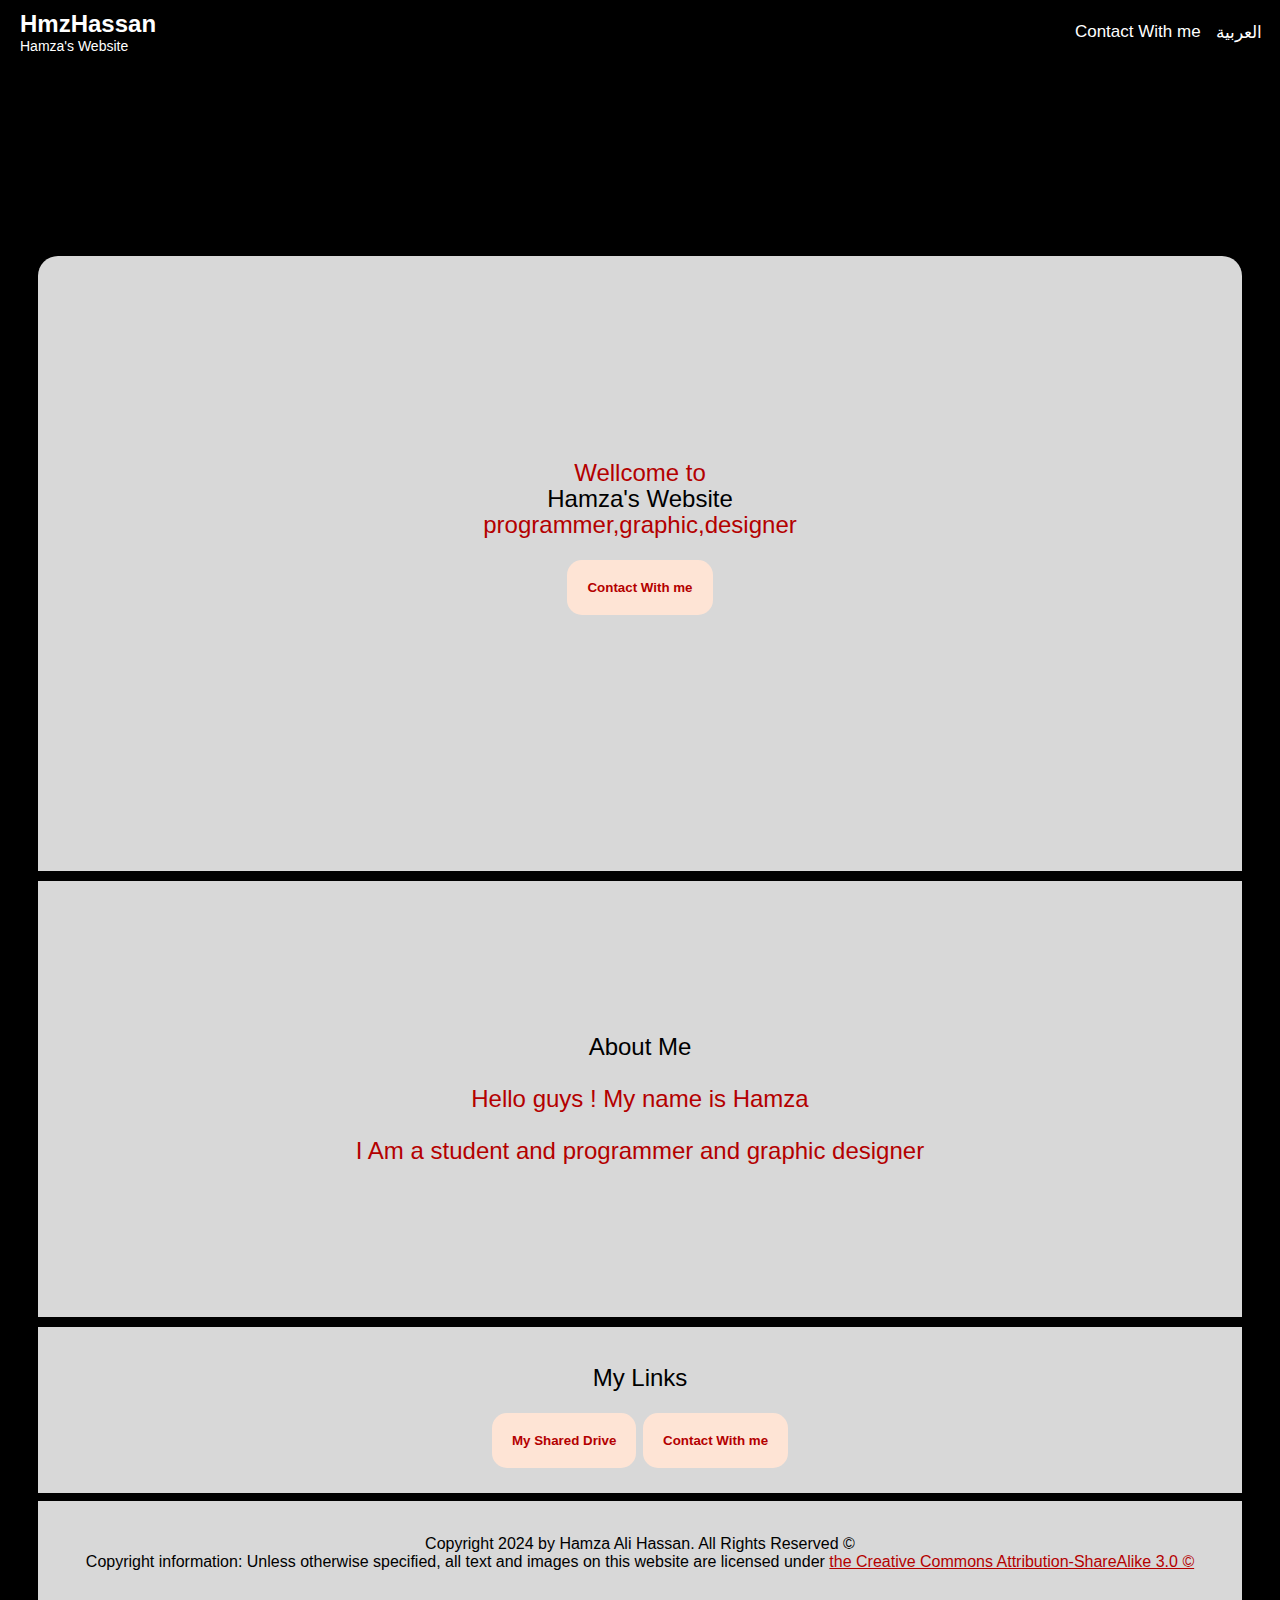
<file: index.html>
<!DOCTYPE html>
<html lang="ar">
<head>
    <meta charset="UTF-8">
    <meta name="viewport" content="width=device-width, initial-scale=1.0">
    <title>HmzHassan</title>
    <link rel="stylesheet" href="styles.css">
</head>
<body>
    <div class="header">
        <a href="/" class="title-container">
            <div class="title">HmzHassan</div>
            <div class="subtitle">Hamza's Website</div>
        </a>
        <div class="links">
            <a href="#">Contact With me</a>
            <a href="#">العربية</a>
        </div>
    </div>

    <div class="wellcome">
     <div class="center"> 
        <p style="color:#B40000;margin-bottom: 10px;">Wellcome to</p>
        <p>Hamza's Website</p>
        <p style="color:#B40000;margin-top: 10px;">programmer,graphic,designer</p>
        <button class="contact"><strong>Contact With me</strong></button>
    </div>
    

        
    </div>
    <div class="About">
        <p>About Me</p>
        <p style="color:#B40000;">Hello guys ! My name is Hamza</p>
        <p style="color:#B40000;">I Am a student and programmer and graphic designer</p>


    </div>
    
    <div class="link">
        <p>My Links</p  >
        <button class="contact"><strong>My Shared Drive</strong></button>
        <button class="contact"><strong>Contact With me</strong></button>

    </div>
</body>
<footer class="foot">
    <p>Copyright 2024 by Hamza Ali Hassan. All Rights Reserved ©</p>
    <p>Copyright information: Unless otherwise specified, all text and images on this website are licensed under <a href="https://creativecommons.org/licenses/by-sa/3.0/" target="_blank"> the Creative Commons Attribution-ShareAlike 3.0 ©</a> </p>
</footer>
</html>
</file>
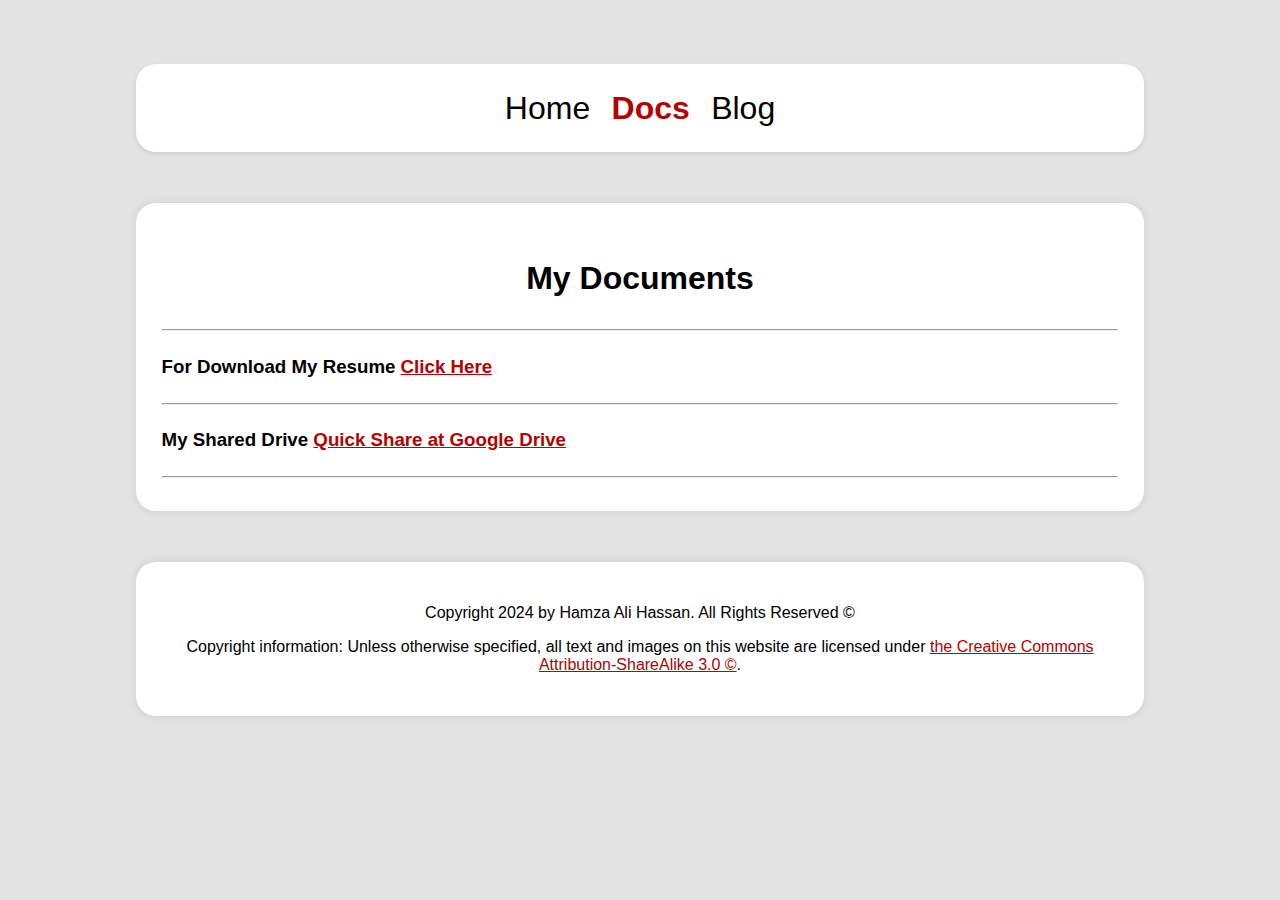
<file: assets/Documents/index.html>
<!DOCTYPE html>
<html lang="en">
<head>
    <meta charset="UTF-8">
    <meta name="viewport" content="width=device-width, initial-scale=1.0">
    <link rel="stylesheet" href="style.css">
    <title>HmzHassan | Docs</title>
    <link rel="icon" href="/assets/fevicon-hmzhassan.github.io.png">
</head>
<body class="body">
  
   <div class="buttons sticky">
    &nbsp;<a style="font-size: xx-large; text-decoration: none; margin-left: 4px; margin-right: 4px; color: black;" href="/index.html">Home</a>&nbsp;
    &nbsp;<a style="font-size: xx-large; text-decoration: none; margin-left: 4px; margin-right: 4px;" href="index.html"><strong>Docs</strong></a>&nbsp;
    &nbsp;<a style="font-size: xx-large; text-decoration: none; margin-left: 4px; margin-right: 4px; color: black;" href="/Blog/index.html">Blog</a>&nbsp;
   </div>

   <div class="text">
       <h1 style="text-align: center;">My Documents</h1>
       <hr>
       <h3>For Download My Resume <a href="https://drive.google.com/file/d/144C5Z5ZaN479FSwBDF66Znwbp7Y_J6Qb/view?usp=drive_link">Click Here</a></h3>
       <hr>
       <h3>My Shared Drive <a href="https://drive.google.com/drive/folders/15yxv4xr-ijeqjfXqhkRv5lC61ioeAhk1?usp=sharing" target="_blank">Quick Share at Google Drive</a></h3>
       <hr>
  
    </div>
 
</body>
<footer class="footer">
    <p>Copyright 2024 by Hamza Ali Hassan. All Rights Reserved ©
    </p>
    <p>Copyright information: Unless otherwise specified, all text and images on this website are licensed under <a href="https://creativecommons.org/licenses/by-sa/3.0/" target="_blank">the Creative Commons Attribution-ShareAlike 3.0 ©</a>.</p>
</footer>
</html>
</file>
<file: styles.css>
body {
    margin: 0;
    font-family:'Segoe UI', Tahoma, Geneva, Verdana, sans-serif;
    background-color: black
}

.header {
    background-color: black;
    color: white;
    padding: 10px 20px;
    display: flex;
    justify-content: space-between;
    align-items: center;
    position: fixed;
    top: 0;
    width: 97%;
    z-index: 1000;
  
    

}

.header .title-container {
    text-decoration: none;
    color: inherit;
    display: flex;
    flex-direction: column;
}

.header .title {
    font-size: 24px;
    font-weight: bold;
}

.header .subtitle {
    font-size: 14px;
}

.header .links {
    display: flex;
    gap: 15px;
}

.header .links a {
    color: rgb(255, 255, 255);
    text-decoration: none;
    font-size: 17px;
}

.wellcome{
    font-family: 'Segoe UI', Tahoma, Geneva, Verdana, sans-serif;
    margin-right: 3vw;
    margin-left: 3vw;
    margin-top: 20vw;
    padding: 2vw;
    padding-top: 15vw;
    padding-bottom: 20vw;
    background-color: #D8D8D8;
    border-top-left-radius: 20px;
    border-top-right-radius: 20px;
    font-size: x-large;

}

.center{
    text-align: center;
    line-height: 2px;
    font-size: x-large;
}

.About{
    font-family: 'Segoe UI', Tahoma, Geneva, Verdana, sans-serif;
    margin-right: 3vw;
    margin-left:3vw;
    margin-top: 10px;
    margin-bottom: 10px;
    padding: 2vw;
    padding-left: 19vw;
    padding-right: 19vw;
    padding-top: 10vw;
    padding-bottom: 10vw;
    background-color: #D8D8D8;
    text-align: center;
    font-size: x-large;
    

}

.link{
    font-family: 'Segoe UI', Tahoma, Geneva, Verdana, sans-serif;
    margin-right: 3vw;
    margin-left: 3vw;
    margin-top: 8px;
    padding: 2vw;
    padding-left: 19vw;
    padding-right: 19vw;
    line-height: 2px;
    background-color: #D8D8D8;
    text-align: center;
    font-size: x-large;
    
}



.contact{
    background-color: #FEE4D5;
    border: none;
    border-radius: 15px;
    padding: 20px;
    margin-top: 10px;
    color: #b40000;
    cursor: pointer;
        transition: background-color 0.3s, color 0.3s;
    
}
.contact:hover {
    background-color: #b40000;
    color: #FEE4D5;
}

.foot{
    font-family: 'Segoe UI', Tahoma, Geneva, Verdana, sans-serif;
    margin-right: 3vw;
    margin-left: 3vw;
    margin-top: 8px;
    padding: 2vw;
    
    line-height: 2px;
    background-color: #D8D8D8;
    text-align: center;
   
    
}
a{
    color: #b40000;
}


@media (max-width: 768px) {
    .header {
        padding: 8px 15px;
    }

    .header .title {
        font-size: 1.5rem; /* حجم الخط للعنوان على الأجهزة الصغيرة */
    }

    .header .subtitle {
        font-size: 0.8rem; /* حجم الخط للنص الفرعي على الأجهزة الصغيرة */
    }

    .header .links a {
        font-size: 0.8rem; /* حجم الخط للروابط على الأجهزة الصغيرة */
    }

    .welcome {
        margin-top: 15vw;
        padding-top: 10vw;
        padding-bottom: 15vw;
        
    }

   

    .welcome p {
        font-size: 1.2rem;  /* حجم الخط للفقرة على الأجهزة الصغيرة */
    }

    .center {
        font-size: 1.2rem; /* حجم الخط للنص المركزي على الأجهزة الصغيرة */
    }

    .about {
        margin-top: 15vw;
        padding-top: 10vw;
        padding-bottom: 15vw;
    }

    .about h2 {
        font-size: 1.5rem; /* حجم الخط للعنوان على الأجهزة الصغيرة */
    }

    .about p {
        font-size: 1.2rem; 
    }

    .link {
        font-size: 1.2rem;  
    }

    .link h1 {
        font-size: 1.5rem; /* حجم الخط للعنوان على الأجهزة الصغيرة */
    }

    .contact {
        padding: 12px; /* تعديل حجم الحاشية للزر على الأجهزة الصغيرة */
    }

    .foot {
        padding: 2vw;
    }
}
</file>
<file: assets/Documents/style.css>
/* ملف style.css */

body {
    background-color: #e3e3e3; /* خلفية رمادية ناعمة */
    font-family: 'Segoe UI', Tahoma, Geneva, Verdana, sans-serif;
}  

.buttons {
    
    margin-left: 10vw;
    margin-right: 10vw;
    margin-top: 5vw;
    background-color: rgb(255, 255, 255);
    padding: 2vw;  
    box-shadow: 0 0 10px rgba(0, 0, 0, 0.1);
    border-radius: 20px;
    text-align: center;
    
    
}

.sticky {
    position: sticky;
    top: 0;
    background-color: #fff;
    z-index: 1000;
    box-shadow: 0 2px 5px rgba(0, 0, 0, 0.1); /* ظل للعنصر */
}

.footer {
    margin-top: 4vw;
    margin-left: 10vw;
    margin-right: 10vw;
    background-color: rgb(255, 255, 255);
    padding: 2vw;  
    box-shadow: 0 0 10px rgba(0, 0, 0, 0.1);
    border-radius: 20px;
    text-align: center;
}

a {
    color: rgb(180, 0, 0);
}

.text {
    margin-top: 4vw;
    margin-left: 10vw;
    margin-right: 10vw;
    background-color: rgb(255, 255, 255);
    padding: 2vw;  
    box-shadow: 0 0 10px rgba(0, 0, 0, 0.1);
    border-radius: 20px;
    text-align: left;
    line-height: 1.8;
}

@media (max-width: 600px) {
    .buttons, .footer, .text {
        margin-left: 4vw;
        margin-right: 4vw;
    padding: 5vw;
        
        /* الأنماط الأخرى التي ترغب في تعديلها للشاشات الصغيرة */
    }
}
</file>
